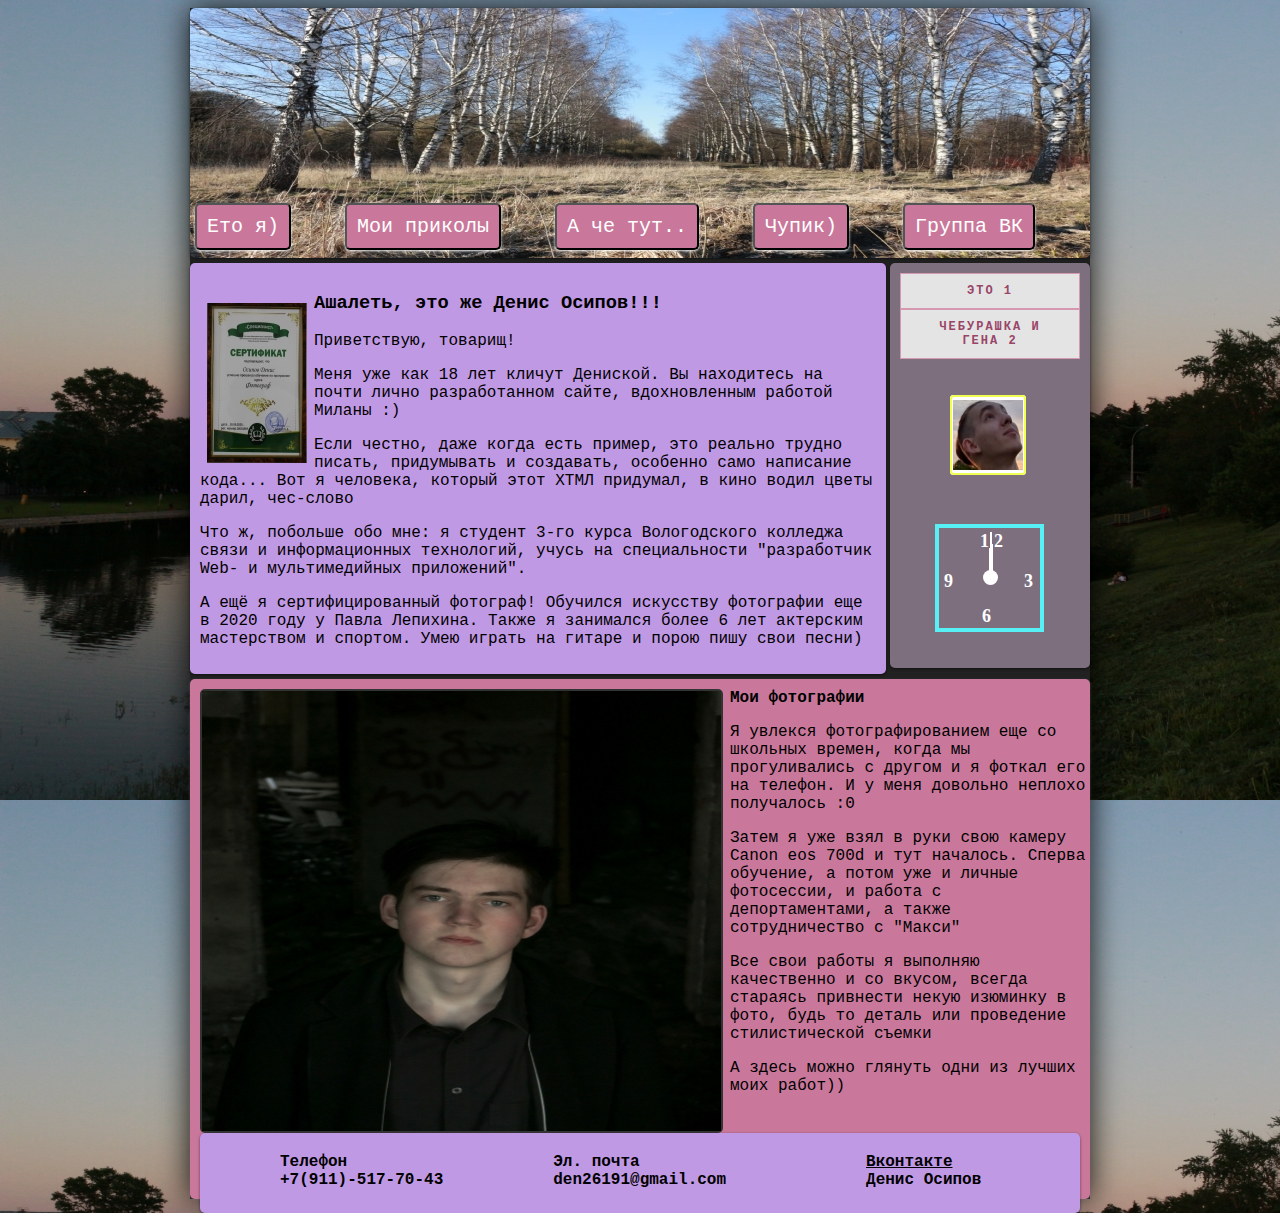
<file: сайтецкий/index.html>
<!DOCTYPE html>
<html lang="ru">
<head>
<meta charset="utf-8" />
<title>Елки-палки, сайт!!!</title>
<link rel="stylesheet" href="style.css">

</head>
<body>

  <div id="wrapper"> 
    
    <div id="header">
      <button class="one" onclick="location.href='#content1';">Ето я)</button>
      <button class="two" onclick="location.href='#content2';">Мои приколы</button>
      <button class="three" onclick="location.href='moew.html';">А че тут..</button>
      <button class="four" onclick ="window.location.href ='https://static.ngs.ru/news/2021/avatars/980d6a96c14d0eb20ceadcf39a9a9f0a.jpg'">Чупик)</button>
      <button class="five" onclick="window.location.href ='https://vk.com/nezzphoto'">Группа ВК</button>
    </div>
    
    <div id="sidebar">
      <div class="nav">
        <ul class="topmenu">
        <li><a href="">это 1</a>
        <ul class="submenu">
        <li><a href="">а это 1-1</a>
        <ul class="submenu">
        <li><a href="">а это уже 1-1-1</a></li>
        <li><a href="">и даже 1-1-2</a></li>
        </ul>
        </li>
        <li><a href="">теперь 1-2</a>
        <ul class="submenu">
        <li><a href="">теперь это 1-2-1</a></li>
        <li><a href="">теперь вот это 1-2-2</a></li>
        </ul>
        </li>
        </ul>
        </li>
        <li><a href="">чебурашка и гена 2</a>
        <ul class="submenu">
        <li><a href="">тут чебурашка 2-1</a>
        <ul class="submenu">
        <li><a href="">это чебурашка 2-1-1</a></li>
        <li><a href="">емае чебурашка 2-1-2</a></li>
        </ul>
        </li>
        <li><a href="">а тут гена 2-2</a>
        <ul class="submenu">
        <li><a href="">это гена 2-2-1</a></li>
        <li><a href="">и даже гена 2-2-2</a></li>
        </ul>
        </li>
        </ul>
        </li>
        </ul>
      </div>

      <div id="wrap" class="wrap">
        <div class="cube">
          <div id="cube" class="cube rotate-y">
          <p class="face back">
            <img class="i" src="я1.jpg">
          </p>
          <p class="face front">
            <img class="i" src="я2.jpg">
          </p>
          <p class="face left">
            <img class="i" src="я3.jpg">
          </p>
          <p class="face rght">
            <img class="i" src="я4.jpg">
          </p>
          </div>
        </div>  
      </div>

        <div class="chasiki">
          <div class="twelve">12</div>
          <div class="tri">3</div>
          <div class="six">6</div>
          <div class="nine">9</div>
          <div class="sekundes"></div>
          <div class="minutes"></div>
          <div class="chas"></div>
          <div class="center"></div>
        </div>

    </div>
  
  <div id="content1"> <!--Тут текст из первой части(где про себя)-->
    <img class="leftp" src="сертификат.jpg">
    <h3>Ашалеть, это же Денис Осипов!!!</h3>
    <p>Приветствую, товарищ!</p>
    <p>Меня уже как 18 лет кличут Дениской. Вы находитесь на почти лично разработанном сайте, вдохновленным работой Миланы :) <p>
    <p>Если честно, даже когда есть пример, это реально трудно писать, придумывать и создавать, особенно само написание кода... Вот я человека, который этот ХТМЛ придумал, в кино водил цветы дарил, чес-слово</p>
    <p>Что ж, побольше обо мне: я студент 3-го курса Вологодского колледжа связи и информационных технологий,
    учусь на специальности "разработчик Web- и мультимедийных приложений".
    </p>
    
    <p>А ещё я сертифицированный фотограф! Обучился искусству фотографии еще в 2020 году у Павла Лепихина.
    Также я занимался более 6 лет актерским мастерством и спортом. Умею играть на гитаре и порою пишу свои песни)
    </p>
  </div>
  
  <div id="content2">
    <div class="text-right">
      <b>Мои фотографии</b>
      <p>Я увлекся фотографированием еще со школьных времен, когда мы прогуливались с другом и я фоткал его на телефон. И у меня довольно неплохо получалось :0</p>
      Затем я уже взял в руки свою камеру Canon eos 700d и тут началось. Сперва обучение, а потом уже и личные фотосессии, и работа с депортаментами, а также сотрудничество с "Макси"
      <p>Все свои работы я выполняю качественно и со вкусом, всегда стараясь привнести некую изюминку в фото, будь то деталь или проведение стилистической съемки</p> 
      <p> 
      A здесь можно глянуть одни из лучших моих работ))
      </p>
    </div>

    <div id="slaid">
      <img class="image1" src="настюшка.JPG">
      <img class="image2" src="скейт.jpg">
      <img class="image3" src="фотограф.JPG">
      <img class="image4" src="гараж.JPG">
      <img class="image5" src="темыч.JPG">
      <img class="image6" src="церквушка.JPG">
      <img class="image8" src="сева.jpg">
    </div>
  
    <div id="footer">
      <p class="phone"><strong>Телефон<br>+7(911)-517-70-43</strong> </p>
      <p class="mail"><strong>Эл. почта<br>den26191@gmail.com</strong></p>
      <p class="vk"><strong><a style="color: #000000" href="https://vk.com/nezphotografer">Вконтакте</a><br>Денис Осипов</strong></p>
    </div>
  </div>
  
</body>
</html>
</file>
<file: сайтецкий/style.css>
body{
  background: url(фон1.jpg); 
}
  
#wrapper{ 
  width: 900px; 
  margin: 0 auto;
  background:#212121; 
  box-shadow: rgba(0,0,0,0.9) 0px 1px 30px; 
}
  
#header{
  position:relative; 
  height: 250px;
  background: url(шапка.jpg);
  margin-bottom: 5px; 
  border-radius: 5px; 
  box-shadow: rgba(0,0,0,0.5) 0px 1px 3px; 
}

#sidebar{ 
  background-color: #7e6f7f; 
  width: 180px;
  height: 385px; 
  padding: 10px; 
  float: right;
  border-radius: 5px;
  box-shadow: rgba(0,0,0,0.5) 0px 1px 3px;
}

.chasiki{
  position: relative;
  width: 100px;
  height: 100px;
  margin: 0;
  border: 4px solid #57f0f5;
  margin-left: 35px;
  margin-top:75px;
  margin-bottom: 5px;
  letter-spacing: 5px;
  padding-left: 1px;
}  
    
.minutes { 
  position: absolute; 
  width: 3px; 
  height: 30px; 
  left: 51px;
  top: 16px;
  background: #ffffff;
  animation: now 1600s infinite steps(1600); 
  transform-origin: 0 34px; 
}
.chas {
  position: absolute;
  width: 4px;
  height: 25px;
  left: 50px;
  top: 20px;
  background: #ffffff;
  animation: nov 43200s infinite steps(43200);
  transform-origin: 0 29px;
}
    
.sekundes {
  position: absolute;
  width: 2px;
  height: 45px;
  left: 51px;
  top: 4px;
  background: #ffffff;
  animation: nev 60s infinite steps(60);
  transform-origin: 0 45px;
}

@keyframes nev {
  100%{
    transform: rotate(360deg); 
  }
}
    
@keyframes nov {
  100%{
    transform: rotate(360deg);
  }
}
    
@keyframes now {
  100%{
    transform: rotate(360deg);
  }
}
    
.twelve, .tri, .six, .nine { 
  position: absolute;
  font-weight: bold;
  font-size: 18px;
  color: #ffffff;
}
    
.twelve {
  top: 3px;
  left: 41px;
}
    
.tri {
  top: 43px;
  left: 85px;
}
    
.six {
  top: 78px;
  left: 43px;
}
    
.nine {
  top: 43px;
  left: 5px;
}
    
.center { 
  position: absolute;
  width: 15px;
  height: 15px;
  border-radius: 50%;
  top: 42px;
  left: 44px;
  background: #ffffff;
}

#content1{ 
  position: relative;
  margin-bottom: 5px; 
  width: 676px; 
  padding: 10px; 
  background: #c099e5;
  border-radius: 5px;
  box-shadow: rgba(0,0,0,0.5) 0px 1px 3px;
  font-family: 'Anek Devanagari', monospace;
}

#content2{ 
  position: relative;
  margin-bottom: 5px; 
  width: 880px; 
  height: 500px;
  padding: 10px; 
  background: #c9789b;
  border-radius: 5px;
  box-shadow: rgba(113, 112, 112, 0.5) 0px 1px 3px;
  font-family: 'Anek Devanagari', monospace;
}

.leftp{ 
  float: left;
  margin: 30px 7px 7px 7px;
}

.text-right{
  position: absolute;
  margin-top: 0;
  margin-left: 530px;
  color: #000000;

}
#footer{ 
  height:80px; 
  background-color: #c099e5;
  margin-bottom: 10px; 
  border-radius: 5px; 
  box-shadow: rgba(0,0,0,0.5) 0px 1px 3px; 
}

.clear{ 
  clear: both;
}

.phone{ 
  float:left; 
  margin:20px 0 0 80px;
}

.mail{
  float:left;
  margin:20px 0 0 110px;
}

.vk{ 
  float:left;
 margin:20px 0 0 140px;
}

.nav {
  background: #e4e4e4;
  text-align: center;
  font-family: 'Courier New', monospace;
  color: #994568;
}

.nav a {
  text-decoration: none;
  display: block;
  transition: .5s linear;
}

.nav ul {
  list-style: none;
  margin: 0;
  padding: 0;
}

.topmenu > li {
  display: block;
  position: relative;
  width: 180px;
}

.topmenu > li > a {
  font-weight: bold;
  padding: 10px 30px;
  font-size: 12px;
  text-transform: uppercase;
  letter-spacing: 2px;
  color: #994568;
  border: 1px solid #d498b1;
}

.submenu {
  position: absolute;
  left: 10px;
  z-index: 5;
  width: 180px;
  visibility: hidden;
  opacity: 0;
  transform: translateY(10px);
  transition: .5s ease-in-out;
}

.submenu li {
  position: relative;
  border: 1px solid #999;
  margin:2px;
}

.submenu a {
  background: #e4e4e4;
  color: #965a96;
  text-align: center;
  font-size: 14px;
  letter-spacing: 1px;
  padding: 10px 20px;
}

.submenu .submenu {
  position: absolute;
  top: 0;
  left: 140px;
}

.nav li:hover > .submenu {
  visibility: visible;
  opacity: 1;
  transform: translateY(0px);
}

.cube {
  position: relative;
  margin: 20px;
  margin-left: 25px;
  width: 70px;
  height: 70px;
  -webkit-transform-style: preserve-3d;
  -ms-transform-style: preserve-3d;
  transform-style: preserve-3d;
}

.face {
  display: block;
  position: absolute;
  top: 0;
  left: 0;
  width: 70px;
  height: 70px;
  padding: 5px 3px;
  color: #1F0405;
  font-size: 16px;
  text-align: center;
  line-height: 70px;
  border-radius: 4px;
  box-shadow: inset 0 0 0 2px #f0ff50;
}

.front {
  -webkit-transform: translateZ(38px);
  -ms-transform: translateZ(38px);
  transform: translateZ(38px);
  background: #fff;
}

.back {
  -webkit-transform: translateZ(-38px) rotateY(-180deg);
  -ms-transform: translateZ(-38px) rotateY(-180deg);
  transform: translateZ(-38px) rotateY(-180deg);
  background: #fff;
}

.left {
  -webkit-transform: translateX(-38px) rotateY(-90deg);
  -ms-transform: translateX(-38px) rotateY(-90deg);
  transform: translateX(-38px) rotateY(-90deg);
  background: rgb(0, 0, 0);
}

.rght {
  -webkit-transform: translateX(38px) rotateY(90deg);
  -ms-transform: translateX(38px) rotateY(90deg);
  transform: translateX(38px) rotateY(90deg);
  background: rgb(0, 0, 0);
}

.rotate-y {
  -webkit-animation: spinY 10s infinite linear;
  -ms-animation: spinY 10s infinite linear;
  animation: spinY 10s infinite linear;
}

@-webkit-keyframes spinY {
  from {
    -webkit-transform: rotateY(0);
    -ms-transform: rotateY(0);
    transform: rotateY(0);
  }
  to {
    -webkit-transform: rotateY(360deg);
    -ms-transform: rotateY(360deg);
    transform: rotateY(360deg);
  }
}

@keyframes spinY {
  from {
    -webkit-transform: rotateY(0);
    -ms-transform: rotateY(0);
    transform: rotateY(0);
  }
  to {
    -webkit-transform: rotateY(360deg);
    -ms-transform: rotateY(360deg);
    transform: rotateY(360deg);
  }
      
}

.i{
  margin: 0px;
  padding-top: 0;
  border-radius: 0px;
  -moz-border-radius: 0px;
  -webkit-border-radius: 0px;
}

.one { 
  color: #ffffff;
  background: #c9789b; 
  padding: 10px; 
  font-size: 20px; 
  font-family: 'Courier New', monospace;
  border-radius: 5px;
  box-shadow: 0px 1px 3px; 
  margin-top: 195px;
  margin-left: 5px;
}

.two { 
  position: relative;
  color: #ffffff;
  background: #c9789b; 
  padding: 10px; 
  font-size: 20px; 
  font-family: 'Courier New', monospace;
  border-radius: 5px;
  box-shadow: 0px 1px 3px; 
  margin-top: 195px;
  margin-left: 50px;
}

.three { 
  color: #ffffff;
  background: #c9789b; 
  padding: 10px; 
  font-size: 20px; 
  font-family: 'Courier New', monospace;
  border-radius: 5px;
  box-shadow: 0px 1px 3px; 
  margin-top: 195px;
  margin-left: 50px;
}

.four { 
  color: #ffffff;
  background: #c9789b; 
  padding: 10px; 
  font-size: 20px; 
  font-family: 'Courier New', monospace;
  border-radius: 5px;
  box-shadow: 0px 1px 3px; 
  margin-top: 195px;
  margin-left: 50px;
}

.five { 
  color: #ffffff;
  background: #c9789b; 
  padding: 10px; 
  font-size: 20px; 
  font-family: 'Courier New', monospace;
  border-radius: 5px;
  box-shadow: 0px 1px 3px; 
  margin-top: 195px;
  margin-left: 50px;
}

#slaid {
  position: relative;
  width: 519px;
  height: 440px;
  border: 2px solid #333;
  border-radius: 5px;
}

.image1,
.image2,
.image3,
.image4,
.image5,
.image6,
.image7 {
  position: absolute;
  margin-top: auto;

  opacity: 0;
  width: 519px;
  height: 440px;
}

.image1{
  animation: one-image 10s 1s ease alternate;
}

.image2 {
  animation: two-image 10s 5s ease alternate;
}

.image3 {
  animation: three-image 10s 10s ease alternate;
}

.image4 {
  animation: four-image 10s 15s ease alternate;
}

.image5 {
  animation: five-image 10s 20s ease alternate;
}

.image6 {
  animation: six-image 10s 25s ease alternate;
}
 
.image8 {
  position: absolute;
  margin-top: auto;
  width: 519px;
  height: 440px;
  animation: eight-image 35s ease alternate;
}

@keyframes one-image{
  0% {
  opacity: 1;
  }
  50% {
  opacity: 1;
  }
  100% {
  opacity: 0;
  }
}

@keyframes two-image{
  0% {
  opacity: 0;
  }
  50% {
  opacity: 1;
  }
  100% {
  opacity: 0;
  }
}
  
@keyframes three-image{
  0% {
  opacity: 0;
  }
  50% {
  opacity: 1;
  }
  100% {
  opacity: 0;
  }
}
  
@keyframes four-image{
  0% {
  opacity: 0;
  }
  50% {
  opacity: 1;
  }
  100% {
  opacity: 0;
  }
}
  
@keyframes five-image{
  0% {
  opacity: 0;
  }
  50% {
  opacity: 1;
  }
  100% {
  opacity: 0;
  }
}
  
@keyframes six-image{
  0% {
  opacity: 0;
  }
  50% {
  opacity: 1;
  }
  100% {
  opacity: 0;
  }
}

@keyframes eight-image{

  0% {
  opacity: 0;
  }
  87% {
  opacity: 0;
  }

  100% {
  opacity: 1;
  }
}
</file>
